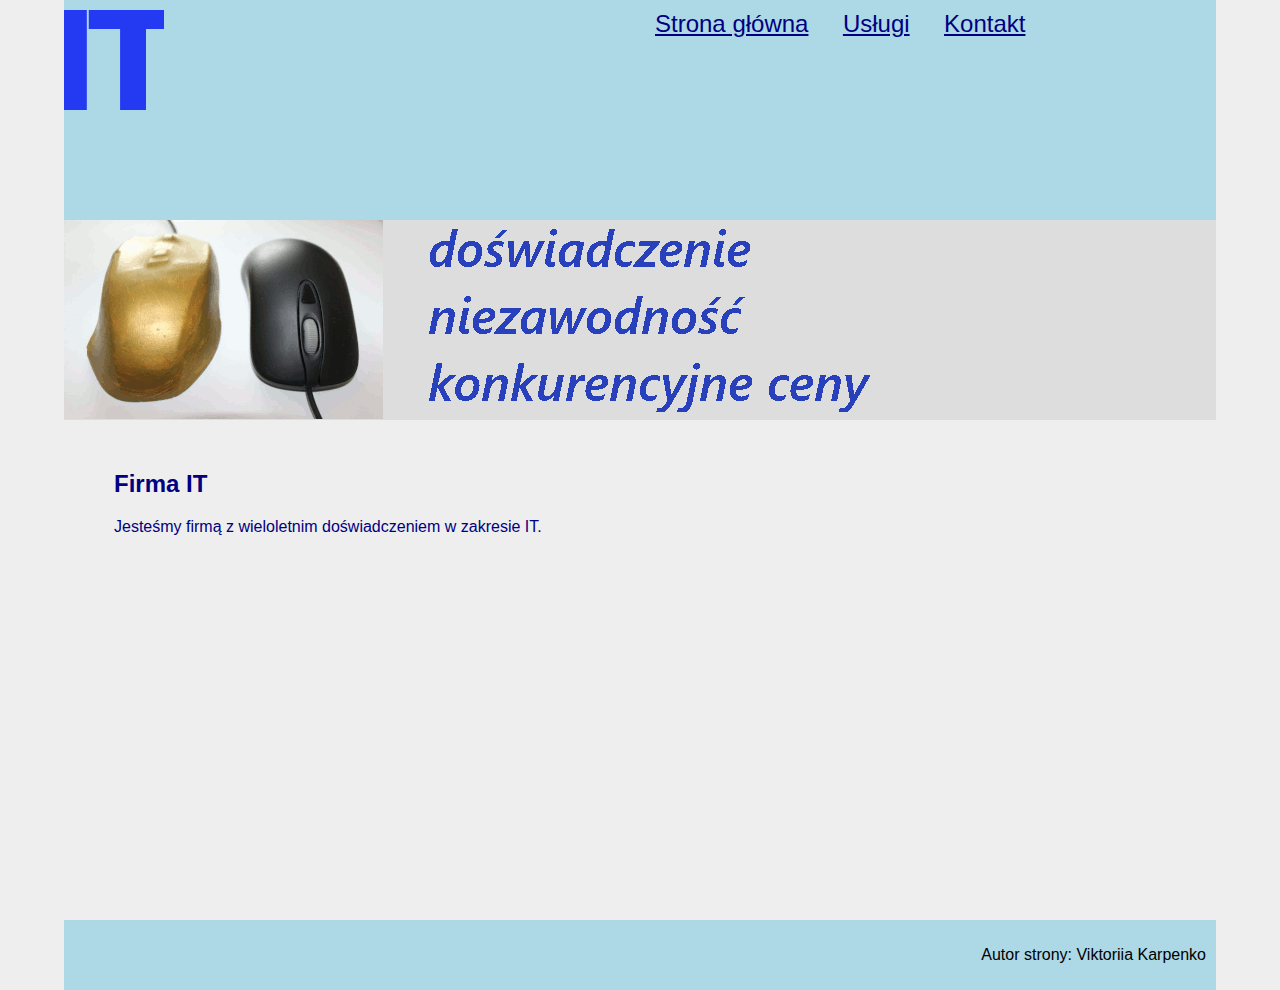
<file: index.html>
<!DOKTYPEhtml>
<html lang="pl-PL">
    <head>
        <meta charset="UTF-8">
        <title>Firma IT</title>
        <link rel="stylesheet" href="styl2.css">
        </style>
    </head>
   <body>


    <section id="góra">

        <section id="logo">
			<img src="LOGO.png" alt="logo firmy" />
		</section>

		<section id="menu">
			<a href="index.html">Strona główna</a>
			<a href="uslugi.html">Usługi</a>
			<a href="kontakt.html">Kontakt</a>
		</section>

    </section>


        <section id="baner">
			<img src="animacja.gif" alt="Usługi informatyczne"/>
		</section>


        <section id="glowny">
			<h2>Firma IT</h2>
			<p>Jesteśmy firmą z wieloletnim doświadczeniem w zakresie IT.</p>
		</section>


        <footer id="stopka">
            <p>Autor strony: Viktoriia Karpenko</p>
        </footer>
        
</body>
</html>
</file>
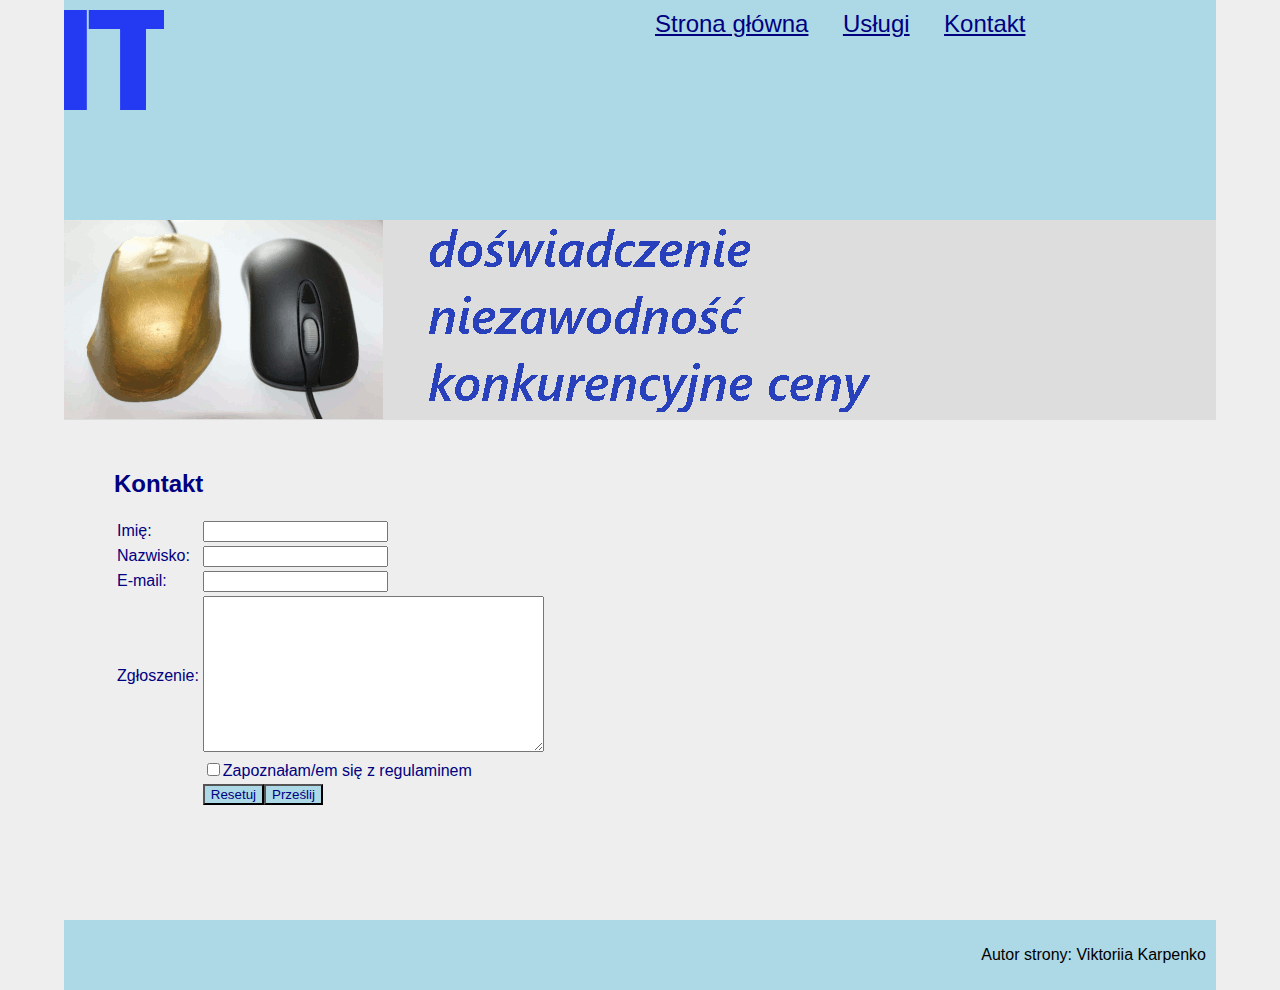
<file: kontakt.html>
<!DOCTYPEhtml>
<html lang="pl-PL">
    <head>
        <meta charset="UTF-8">
        <title>Firma IT</title>
        <link rel="stylesheet" href="styl2.css">
        </style>
    </head>
   <body>


	<section id="góra">
		
		<section id="logo">
		<img src="LOGO.png" alt="logo firmy" />
	</section>

	<section id="menu">
		<a href="index.html">Strona główna</a>
		<a href="uslugi.html">Usługi</a>
		<a href="kontakt.html">Kontakt</a>
	</section>
   
</section>
		

        <section id="baner">
			<img src="animacja.gif" alt="Usługi informatyczne"/>
		</section>

       
		<section id="glowny">
            <h2>Kontakt</h2>
            <form>
				<table>
					<tr>
						<td>Imię:</td>
						<td><input type="text" id="imie" /></td>
					</tr>
					<tr>
						<td>Nazwisko:</td>
						<td><input type="text" id="nazwisko" /></td>
					</tr>
					<tr>
						<td>E-mail:</td>
						<td><input type="email" id="email" /></td>
					</tr>
					<tr>
						<td>Zgłoszenie:</td>
						<td><textarea  id="zgloszenie" rows="10" cols="40"></textarea></td>
					</tr>
					<tr>
						<td></td>
						<td><input type="checkbox" id="check" />Zapoznałam/em się z regulaminem</td>
					</tr>
					<tr>
						<td></td>
						<td><button type="reset">Resetuj</button><button type="button">Prześlij</button></td>
					</tr>
				</table>
			</form>
        </section>


        <footer id="stopka">
            <p>Autor strony: Viktoriia Karpenko</p>
		</footer>

		
    </body>
</html>
</file>
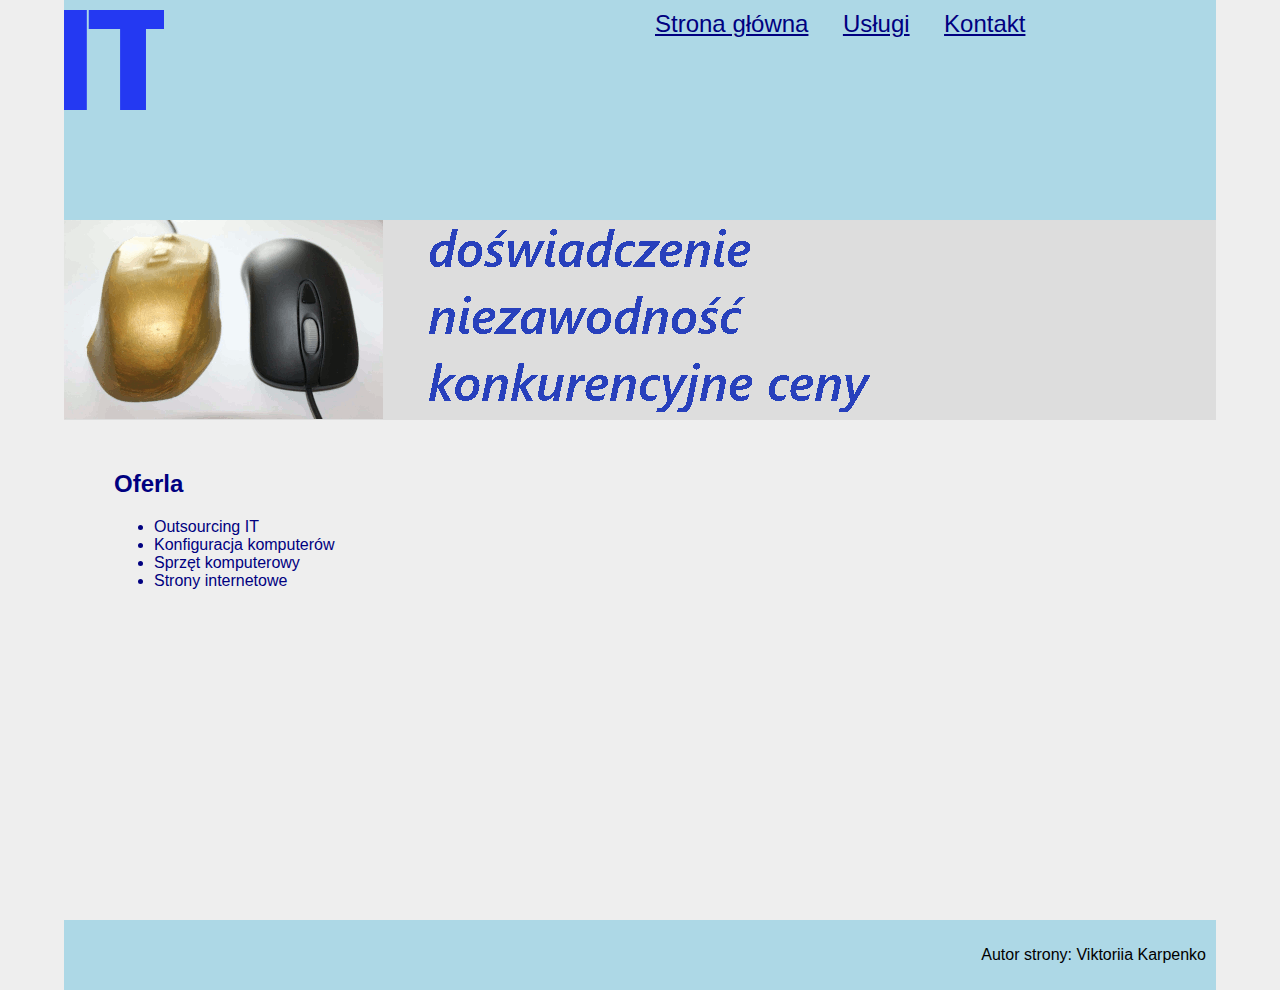
<file: uslugi.html>
<!DOKTYPEhtml>
<html lang="pl-PL">
    <head>
        <meta charset="UTF-8">
        <title>Firma IT</title>
        <link rel="stylesheet" href="styl2.css">
        </style>
    </head>
   <body>


    <section id="góra">

		<section id="logo">
			<img src="LOGO.png" alt="logo firmy" />
		</section>

		<section id="menu">
			<a href="index.html">Strona główna</a>
			<a href="uslugi.html">Usługi</a>
			<a href="kontakt.html">Kontakt</a>
		</section>

    </section>


		<section id="baner">
			<img src="animacja.gif" alt="Usługi informatyczne"/>
		</section>


        <section id="glowny">
			<h2>Oferla</h2>
            <ul>
            <li>Outsourcing IT</li>
            <li>Konfiguracja komputerów</li>
            <li>Sprzęt komputerowy</li>
            <li>Strony internetowe</li>
            </ul>
		</section>


        <footer id="stopka">
            <p>Autor strony: Viktoriia Karpenko</p>
        </footer>

        
   </body>
</html>
</file>
<file: styl2.css>
body {
	margin: auto;
	background: #EEEEEE;
	font-family: Helvetica;
	width: 90%;
}

#logo,
#menu {
	background: lightblue;
	width: 50%;
	height: 200px;
	padding-top: 10px;
	padding-bottom: 10px;
	float: left;
}

#baner {
	background: #DDDDDD;
	height: 200px;
	clear: both;
}

#glowny {
	color: navy;
	margin: 50px;
	height: 400px;
}

#stopka {
	text-align: right;
	background-color: lightblue;
	padding: 10px;
}

#menu a {
	font-size: 150%;
	margin: 10px;
	padding: 5px;
	color: navy;
}
button {
   background-color: lightblue;
   color: navy;
}
</file>
